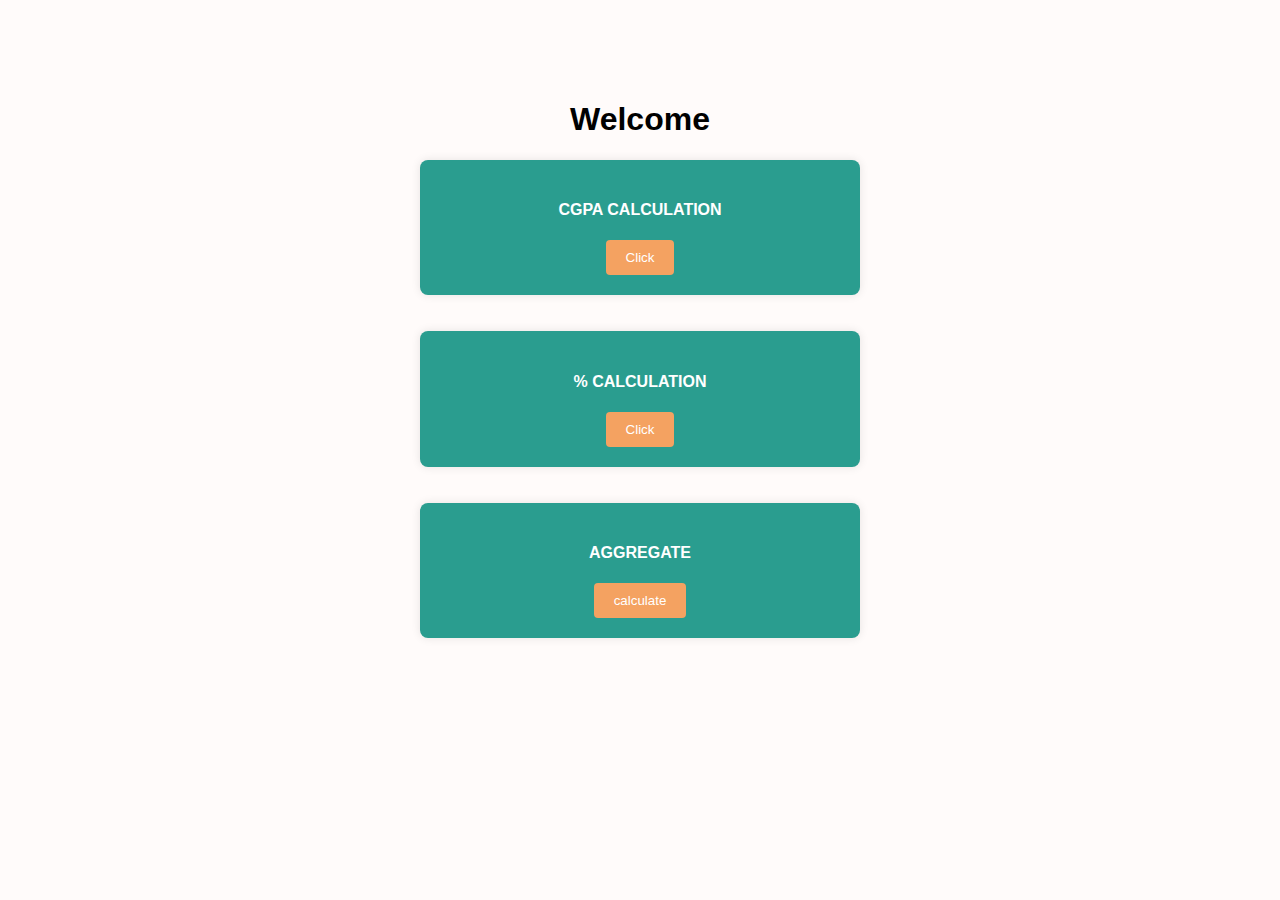
<file: index.html>
<!DOCTYPE html>
<html lang="en">
<head>
    <meta charset="UTF-8">
    <meta name="viewport" content="width=device-width, initial-scale=1.0">
    <title>Document</title>
    <iframe src="https://free.timeanddate.com/clock/i9l97vfa/n4512/tcf90/pc9f0/ftbi/th2" frameborder="0" width="79" height="18">
        
    </iframe>
    <link rel="stylesheet" href="style.css">

</head>
<body>
    <h1 class="welcome"> Welcome</h1>

    <div class="main">
    <h4>CGPA CALCULATION</h4>
    <a href="sgpa.html"><button class="int">Click</button></a>

    </div>
    <br>
    <br>
    <div class="main">
        <h4>% CALCULATION</h4>
        <a href="percentage.html"><button class="int">Click</button></a>
        </div>
<br><br>
        <div class="main">
            <h4>AGGREGATE</h4>
            <a href="cgpa.html"><button class="int">calculate</button></a>
        
            </div>
</body>
</html>
</file>
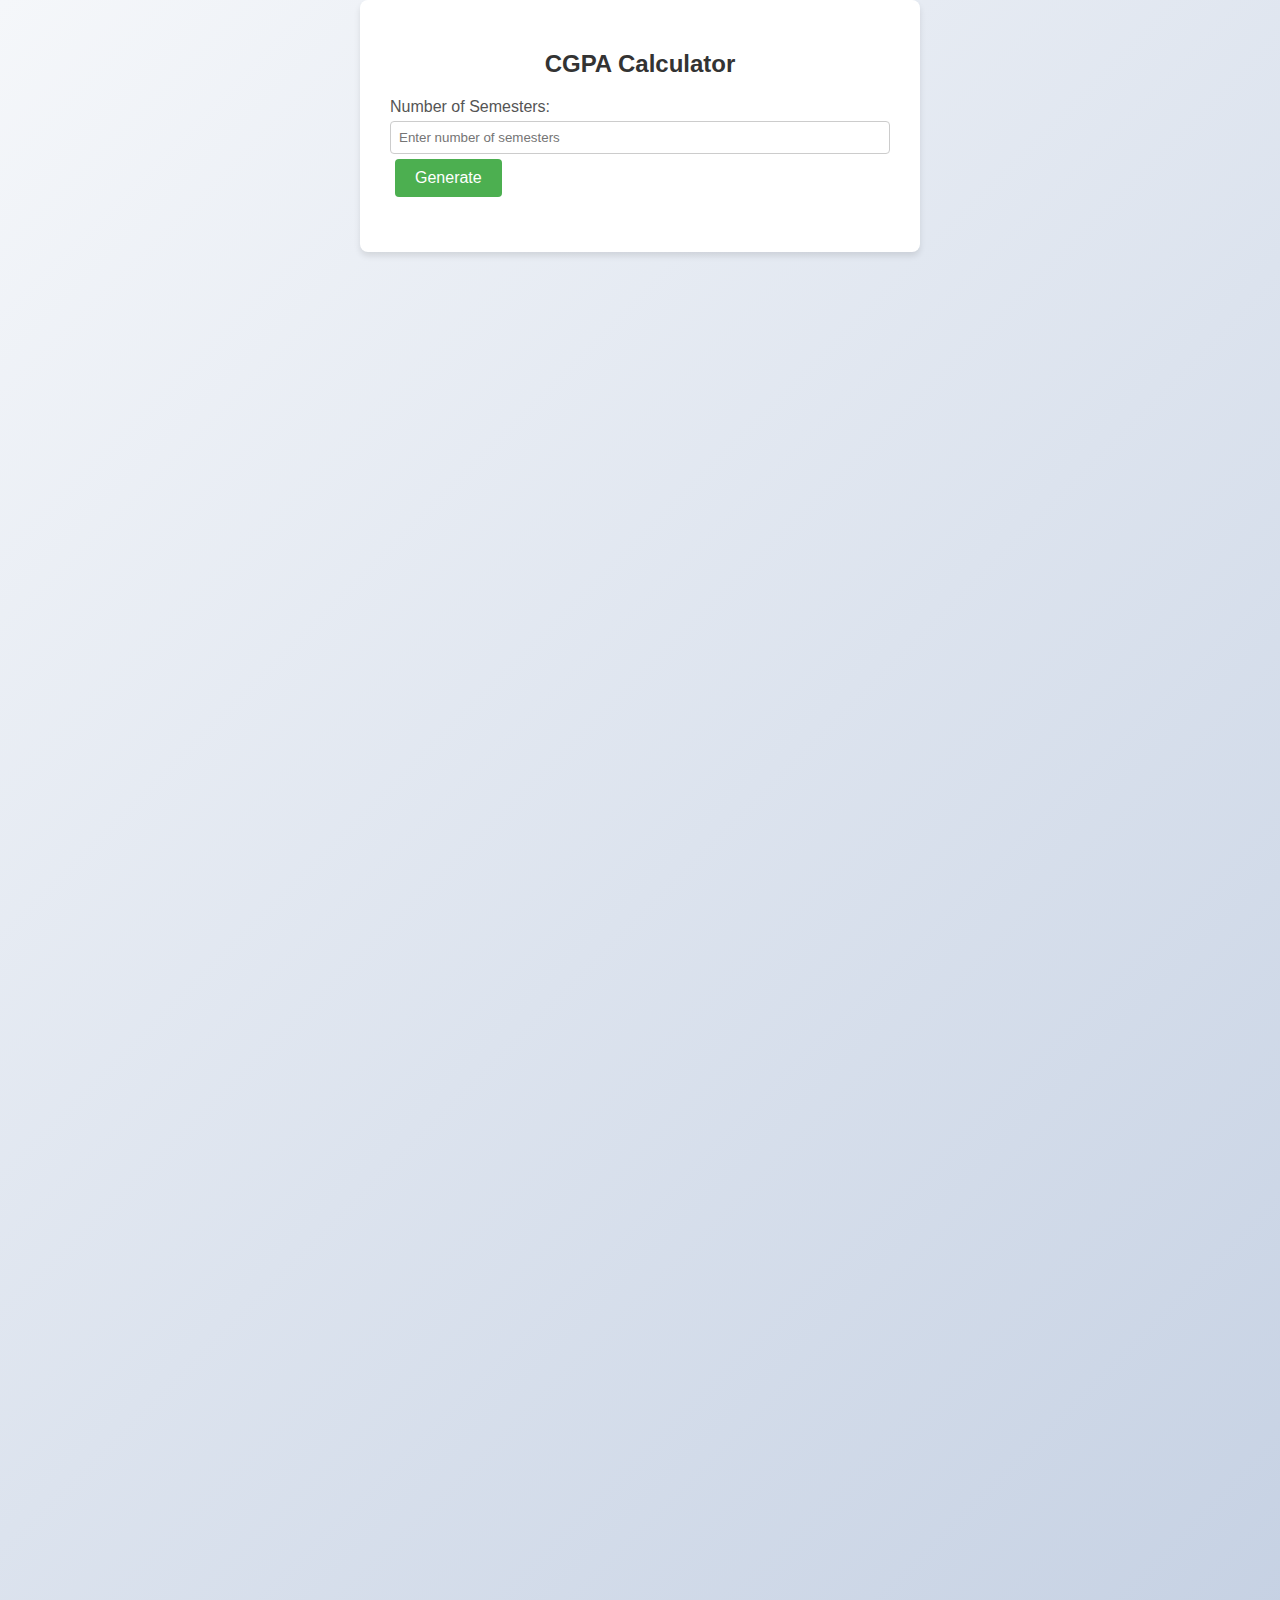
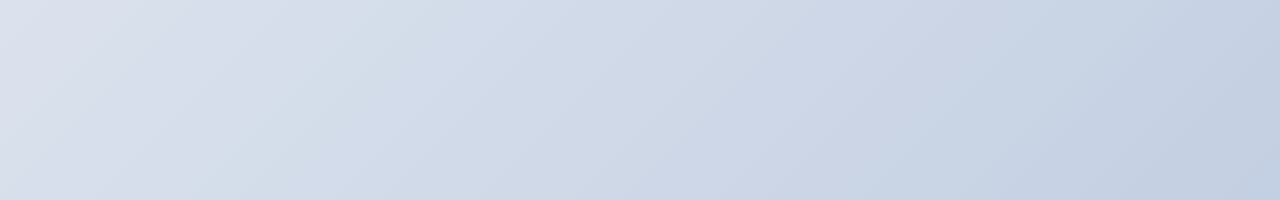
<file: cgpa.html>
<!DOCTYPE html>
<html lang="en">
<head>
    <meta charset="UTF-8">
    <meta name="viewport" content="width=device-width, initial-scale=1.0">
    <title>CGPA Calculator</title>
    <style>
        body {
            font-family: Arial, sans-serif;
            background: linear-gradient(135deg, #f5f7fa, #c3cfe2);
            margin: 0;
            padding: 0;
            display: flex;
            justify-content: center;
            align-items: flex-start;
            height: 200vh;
        }
        .container {
            background-color: #ffffff;
            padding: 30px;
            border-radius: 8px;
            box-shadow: 0 4px 6px rgba(0, 0, 0, 0.1);
            width: 90%;
            max-width: 500px;
        }
        h2 {
            text-align: center;
            margin-bottom: 20px;
            color: #333333;
        }
        label {
            margin-top: 10px;
            display: block;
            color: #555555;
        }
        input[type="number"] {
            width: 100%;
            padding: 8px;
            margin-top: 5px;
            border: 1px solid #cccccc;
            border-radius: 4px;
            box-sizing: border-box;
        }
        .sem-container {
            margin-top: 20px;
            padding: 15px;
            border: 1px solid #e0e0e0;
            border-radius: 6px;
            background-color: #8cd867;
        }
        .sem-container h3 {
            margin-top: 0;
            color: #444444;
        }
        .buttons {
            text-align: center;
            margin-top: 20px;
        }
        button {
            background-color: #4CAF50;
            color: white;
            padding: 10px 20px;
            margin: 5px;
            border: none;
            border-radius: 4px;
            cursor: pointer;
            font-size: 16px;
        }
        button:hover {
            background-color: #45a049;
        }
        /* Responsive Design */
        @media (max-width: 600px) {
            .container {
                padding: 20px;
            }
            button {
                width: 100%;
                margin: 10px 0;
            }
        }

        

       #submitBtn {
            background-color: #FF934F;
            color: #333333;
            font-weight: 700;
        } 
    </style>
</head>
<body>
    <div class="container">
        <h2>CGPA Calculator</h2>
        
        <!-- Input for Number of Semesters -->
        <label for="semCount">Number of Semesters:</label>
        <input type="number" id="semCount" min="1" placeholder="Enter number of semesters" required>
        <button onclick="generateSgpaInputs()" class="buttong">Generate</button>

        <!-- Placeholder for Dynamically Generated Subject Inputs -->
        <div id="semInputs"></div>

        <!-- Button to Submit Grade Points and Credits -->
        <div class="buttons">
            <button onclick="submitData()" style="display:none;" id="submitBtn">Submit</button>
        </div>
    </div>

    <script>
        function generateSgpaInputs() {
            const semCount = parseInt(document.getElementById('semCount').value);
            const semInputs = document.getElementById('semInputs');

            // Validate input
            if (isNaN(semCount) || semCount < 1) {
                alert('Please enter a valid number of semesters.');
                return;
            }

            // Clear any existing input fields
            semInputs.innerHTML = '';

            // Generate input boxes for each subject
            for (let i = 1; i <= semCount; i++) {
                const semDiv = document.createElement('div');
                semDiv.className = 'sem-container';

                const semHeader = document.createElement('h3');
                semHeader.textContent = `Sem ${i}`;
                semDiv.appendChild(semHeader);

                // Grade Points Input
                const semLabel = document.createElement('label');
                semLabel.setAttribute('for', `sem${i}`);
                semDiv.appendChild(semLabel);

                const semInput = document.createElement('input');
                semInput.type = 'number';
                semInput.id = `sem${i}`;
                semInput.min = '0';
                semInput.max = '10';
                semInput.placeholder = `Enter the sgpa`;
                semInput.required = true;
                semDiv.appendChild(semInput);

                // Append the subjectDiv to subjectInputs
                semInputs.appendChild(semDiv);
            }

            // Display the submit button
            document.getElementById('submitBtn').style.display = 'inline-block';
        }

        function submitData() {
            const semCount = parseInt(document.getElementById('semCount').value);
            let sems = [];

            // Validate subjectCount
            if (isNaN(semCount) || semCount < 1) {
                alert('Please enter a valid number of semesters.');
                return;
            }

            // Collect grade points and credits for each subject
            for (let i = 1; i <= semCount; i++) {
                const semester = parseFloat(document.getElementById(`sem${i}`).value);

                // Validate grade points and credits
                if (isNaN(semester) || semester < 0 || semester > 10) {
                    alert(`Please enter valid semesters  ${i} (0-10).`);
                    return;
                }

                sems.push({ semester});
            }

            console.log('Sem Data:', sems);
            // Calculate CGPA
            calculateCGPA(sems);
        }

        function calculateCGPA(sems) {
            let scoredsgpa = 0;
            let semCount = sems.length;

            sems.forEach(sem => {
                scoredsgpa += sem.semester;
            });

            const cgpa = ((scoredsgpa / semCount)).toFixed(2);
            alert(`Your CGPA is: ${cgpa}`);
        }
    </script>
</body>
</html>
</file>
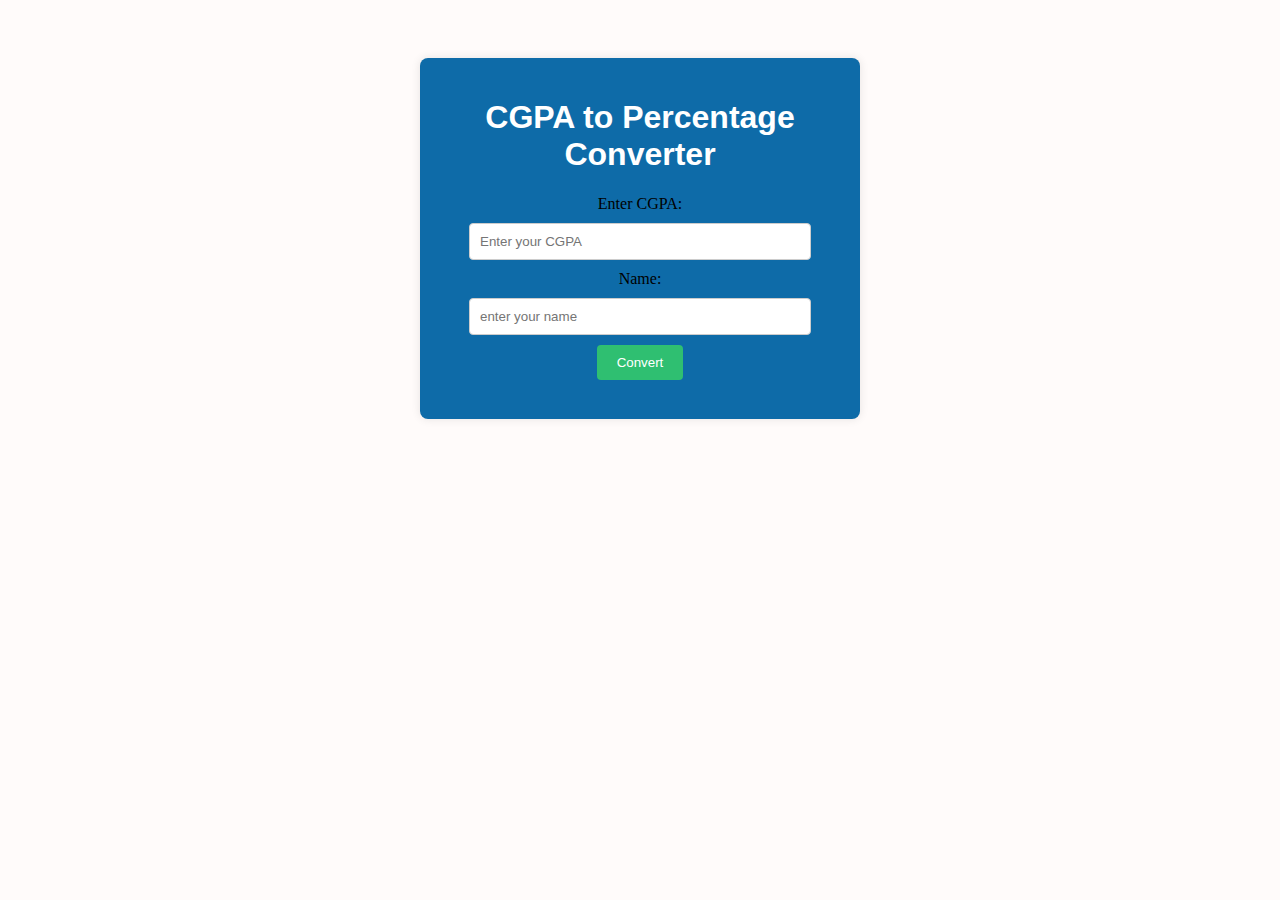
<file: percentage.html>
<!DOCTYPE html>
<html lang="en">
<head>
    <meta charset="UTF-8">
    <meta name="viewport" content="width=device-width, initial-scale=1.0">
    <title>CGPA to Percentage Converter</title>
        <link rel="stylesheet" href="style.css">
</head>
<body>
    <div class="converter">
<div class="container">
    <h1>CGPA to Percentage Converter</h1>
    <label for="cgpa" class="inputtext">Enter CGPA:</label>
    <input type="number" id="cgpa" step="0.01" min="0" max="10" placeholder="Enter your CGPA">
    <br>
    <label for="name" class="inputname">Name:</label>
    <br>
    <input type="text" id="name" max="25" placeholder="enter your name">
    <button onclick="convertToPercentage()">Convert</button>

    <p id="result"></p>
</div>
</div>
<script>
    function convertToPercentage() {
        var cgpa = document.getElementById('cgpa').value;
        var name = document.getElementById('name').value;
        if (cgpa === "" || cgpa < 0 || cgpa > 10) {
            document.getElementById('result').innerHTML = "Please enter a valid CGPA between 0 and 10.";
        } else {
            var percentage = (cgpa * 10).toFixed(2);  // Typically, CGPA * 9.5 is the formula used
            document.getElementById('result').innerHTML =  "Congratulations!! "+name + "\n" +
            "Your percentage is: " + percentage + "%";
        }
    }
</script>
</body>
</html>
</file>
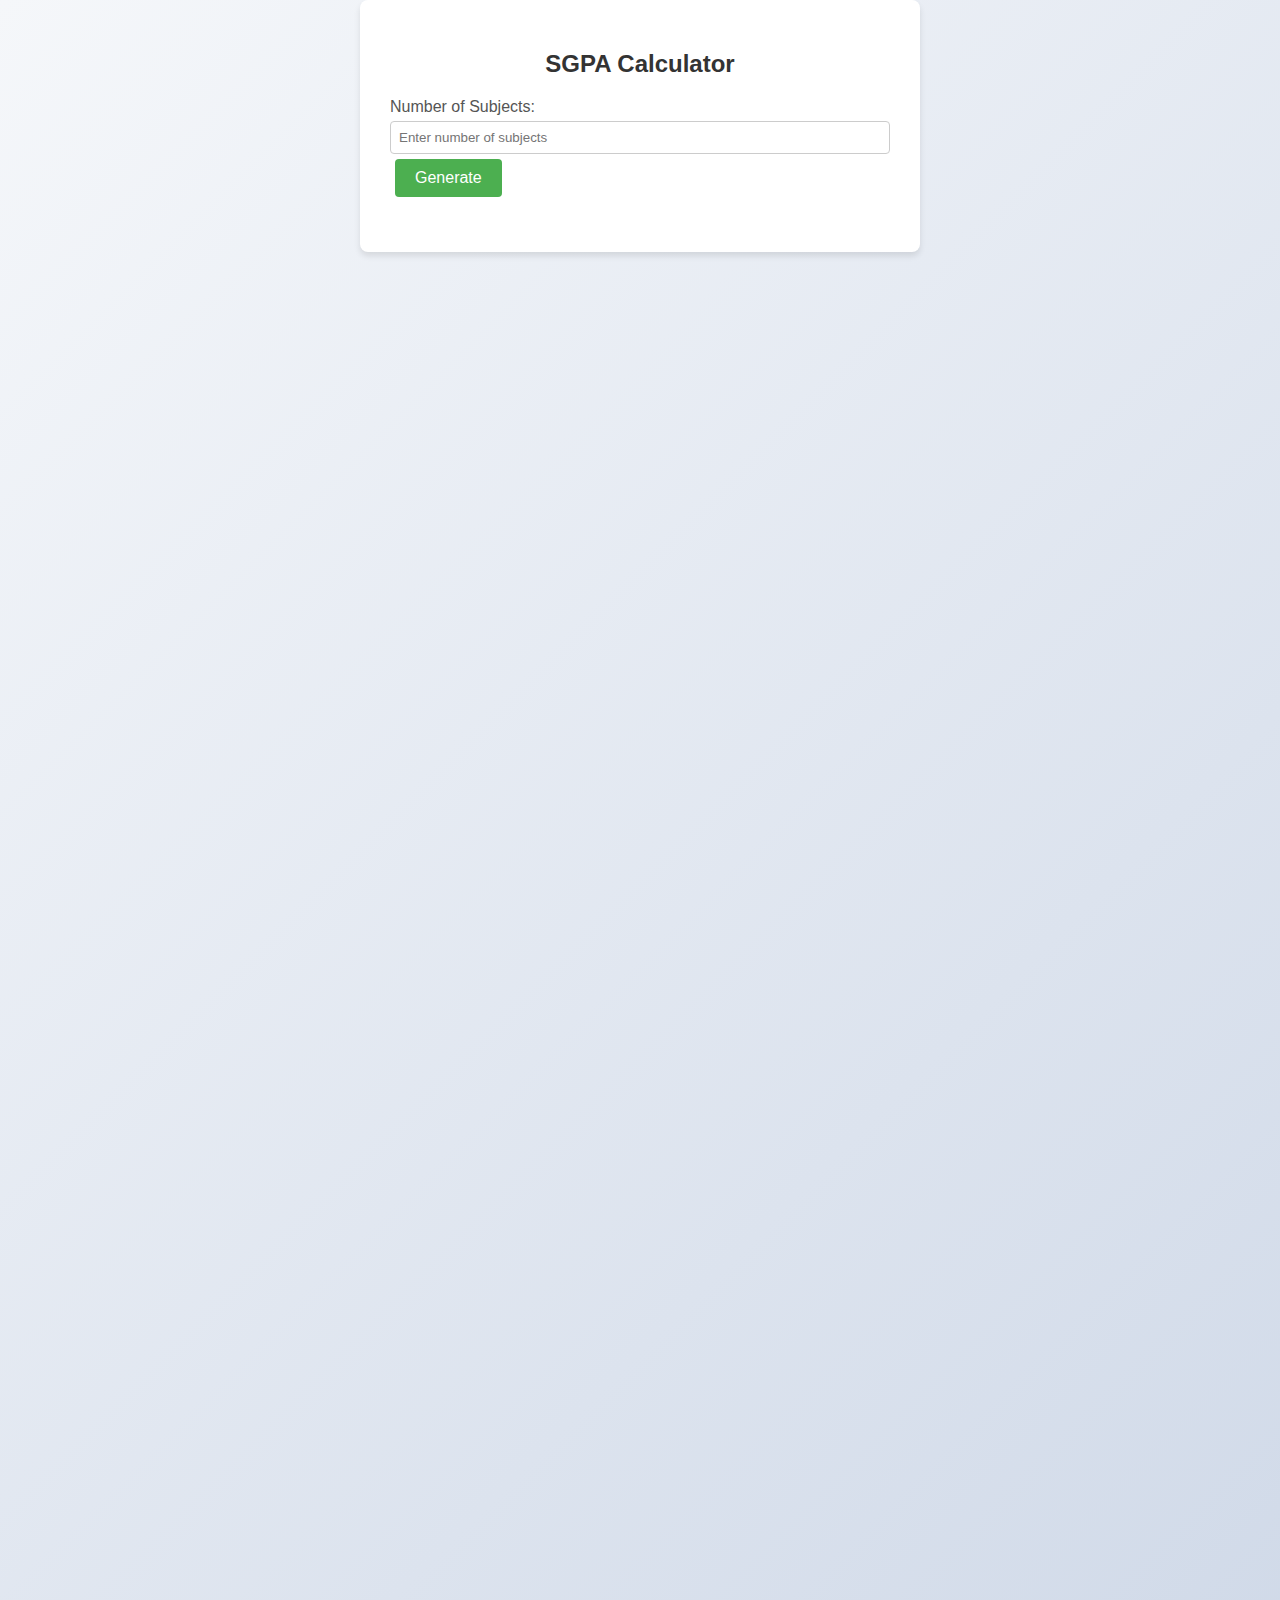
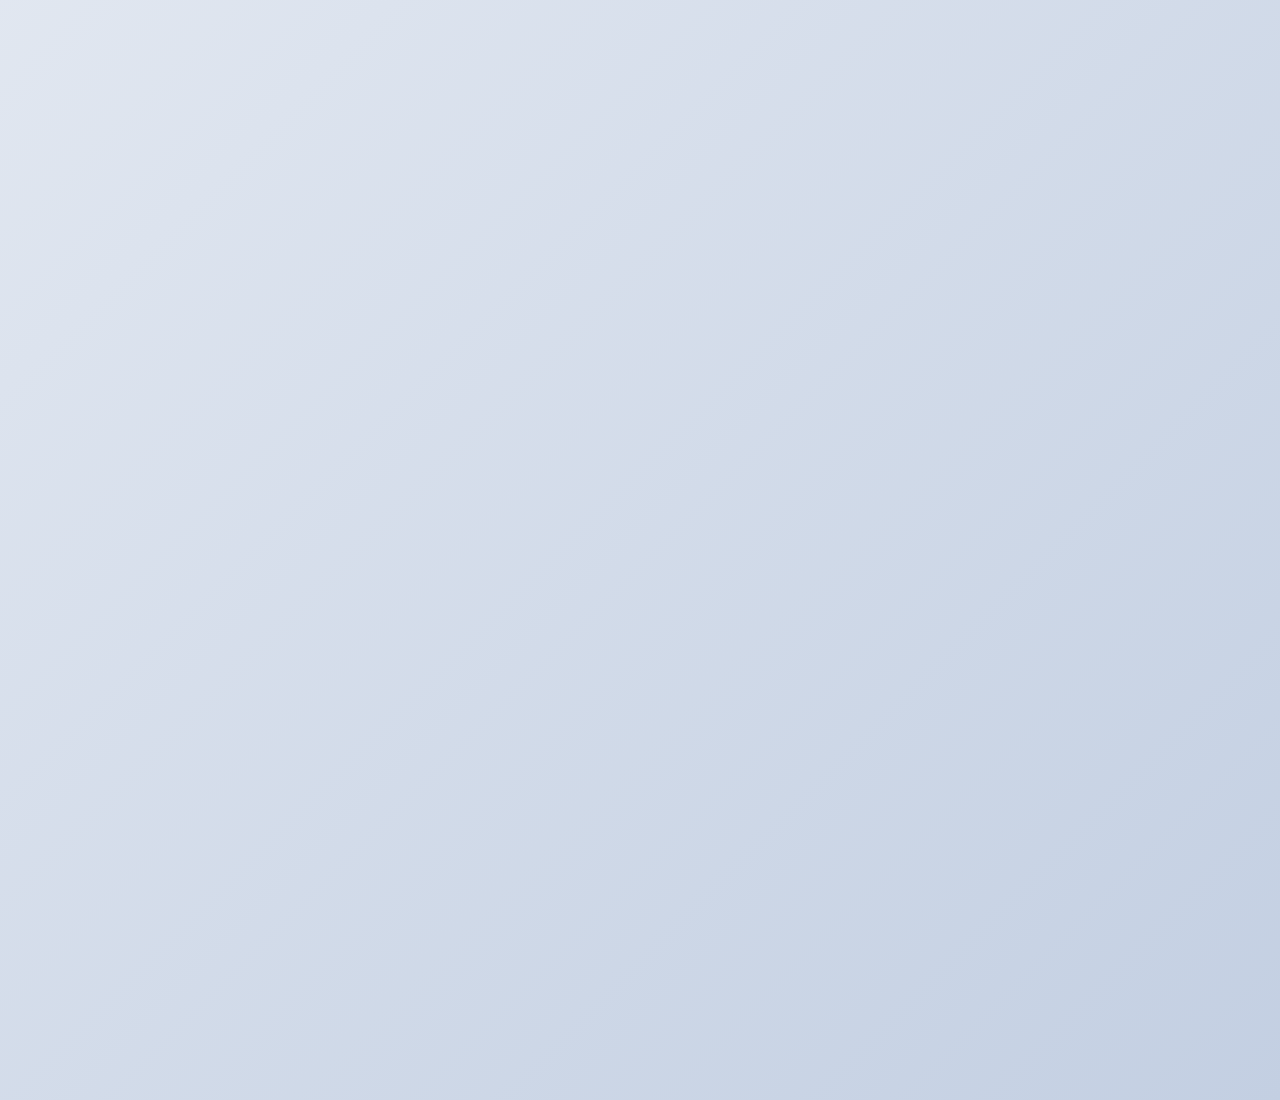
<file: sgpa.html>
<!DOCTYPE html>
<html lang="en">
<head>
    <meta charset="UTF-8">
    <meta name="viewport" content="width=device-width, initial-scale=1.0">
    <title>SGPA Calculator</title>
    <style>
        body {
            font-family: Arial, sans-serif;
            background: linear-gradient(135deg, #f5f7fa, #c3cfe2);
            margin: 0;
            padding: 0;
            display: flex;
            justify-content: center;
            align-items: flex-start;
            height: 300vh;
        }
        .container {
            background-color: #ffffff;
            padding: 30px;
            border-radius: 8px;
            box-shadow: 0 4px 6px rgba(0, 0, 0, 0.1);
            width: 90%;
            max-width: 500px;
        }
        h2 {
            text-align: center;
            margin-bottom: 20px;
            color: #333333;
        }

    
        label {
            margin-top: 10px;
            display: block;
            color: #555555;
        }
        input[type="number"] {
            width: 100%;
            padding: 8px;
            margin-top: 5px;
            border: 1px solid #cccccc;
            border-radius: 4px;
            box-sizing: border-box;
        }
        .subject-container {
            margin-top: 20px;
            padding: 15px;
            border: 1px solid #e0e0e0;
            border-radius: 6px;
            background-color: #8CD867;
        }
        .subject-container h3 {
            margin-top: 0;
            color: #444444;
        }
        .buttons {
            text-align: center;
            margin-top: 20px;
        }
        button {
            background-color: #4CAF50;
            color: white;
            padding: 10px 20px;
            margin: 5px;
            border: none;
            border-radius: 4px;
            cursor: pointer;
            font-size: 16px;
            text-align: center;
        }
        button:hover {
            background-color: #45a049;
        }
        /* Responsive Design */
        @media (max-width: 600px) {
            .container {
                padding: 20px;
            }
            button {
                width: 100%;
                margin: 10px 0;
            }
        }

        #submitBtn {
            background-color: #FF934F;
            color: #333333;
            font-weight: 700;
        }

        
    </style>
</head>
<body>
    <div class="container">
        
        <!-- Input for Number of Subjects -->
         <div class="maincontainer">
            <h2>SGPA Calculator</h2>
        <label for="subjectCount">Number of Subjects:</label>
        <input type="number" id="subjectCount" min="1" placeholder="Enter number of subjects" required>
        <button onclick="generateSubjectInputs()" id="buttong">Generate</button>
        </div>

        <!-- Placeholder for Dynamically Generated Subject Inputs -->
        <div id="subjectInputs"></div>

        <!-- Button to Submit Grade Points and Credits -->
        <div class="buttons">
            <button onclick="submitData()" style="display:none;" id="submitBtn">Submit</button>
        </div>
    </div>

    <script>
        function generateSubjectInputs() {
            const subjectCount = parseInt(document.getElementById('subjectCount').value);
            const subjectInputs = document.getElementById('subjectInputs');

            // Validate input
            if (isNaN(subjectCount) || subjectCount < 1) {
                alert('Please enter a valid number of subjects.');
                return;
            }

            // Clear any existing input fields
            subjectInputs.innerHTML = '';

            // Generate input boxes for each subject
            for (let i = 1; i <= subjectCount; i++) {
                const subjectDiv = document.createElement('div');
                subjectDiv.className = 'subject-container';

                const subjectHeader = document.createElement('h3');
                subjectHeader.textContent = `Subject ${i}`;
                subjectDiv.appendChild(subjectHeader);

                // Grade Points Input
                const gradeLabel = document.createElement('label');
                gradeLabel.setAttribute('for', `grade${i}`);
                gradeLabel.textContent = `Enter Grade`;
                subjectDiv.appendChild(gradeLabel);

                const gradeInput = document.createElement('input');
                gradeInput.type = 'number';
                gradeInput.id = `grade${i}`;
                gradeInput.min = '0';
                gradeInput.max = '10';
                gradeInput.placeholder = `Enter Grade for Subject ${i}`;
                gradeInput.required = true;
                subjectDiv.appendChild(gradeInput);

                // Credits Input
                const creditsLabel = document.createElement('label');
                creditsLabel.setAttribute('for', `credits${i}`);
                creditsLabel.textContent = `Enter Credit`;
                subjectDiv.appendChild(creditsLabel);

                const creditsInput = document.createElement('input');
                creditsInput.type = 'number';
                creditsInput.id = `credits${i}`;
                creditsInput.min = '1';
                creditsInput.placeholder = `Enter Credits for Subject ${i}`;
                creditsInput.required = true;
                subjectDiv.appendChild(creditsInput);

                // Append the subjectDiv to subjectInputs
                subjectInputs.appendChild(subjectDiv);
            }

            // Display the submit button
            document.getElementById('submitBtn').style.display = 'inline-block';
        }

        function submitData() {
            const subjectCount = parseInt(document.getElementById('subjectCount').value);
            let subjects = [];

            // Validate subjectCount
            if (isNaN(subjectCount) || subjectCount < 1) {
                alert('Please enter a valid number of subjects.');
                return;
            }

            // Collect grade points and credits for each subject
            for (let i = 1; i <= subjectCount; i++) {
                const gradePoints = parseFloat(document.getElementById(`grade${i}`).value);
                const credits = parseFloat(document.getElementById(`credits${i}`).value);

                // Validate grade points and credits
                if (isNaN(gradePoints) || gradePoints < 0 || gradePoints > 10) {
                    alert(`Please enter valid grade points for Subject ${i} (0-10).`);
                    return;
                }
                if (isNaN(credits) || credits < 1) {
                    alert(`Please enter valid credits for Subject ${i} (minimum 1).`);
                    return;
                }

                subjects.push({ gradePoints, credits });
            }

            console.log('Subjects Data:', subjects);
            // Calculate SGPA
            calculateSGPA(subjects);
        }

        function calculateSGPA(subjects) {
            let totalPoints = 0;
            let totalCredits = 0;

            subjects.forEach(subject => {
                totalPoints += subject.gradePoints * subject.credits;
                totalCredits += subject.credits;
            });

            const sgpa = (totalPoints / totalCredits).toFixed(2);
            alert(`Your SGPA is: ${sgpa}`);
        }
    </script>
</body>
</html>
</file>
<file: style.css>
body {
            font-family: Arial, sans-serif;
            text-align: center;
            padding: 50px;
            background-color: #FFFBFA;
            background-size: cover;
                    
        }

        .container {
            max-width: 400px;
            background-color: #0E6BA8;
            padding: 20px;
            border-radius: 8px;
            box-shadow: 0 0 10px rgba(0, 0, 0, 0.1);
            margin: auto;
        }

        h1 {
            color: white;
            text-align: center;
        }

        input {
            width: 80%;
            padding: 10px;
            margin: 10px 0;
            border: 1px solid #ccc;
            border-radius: 4px;
        }
        button {
            padding: 10px 20px;
            border: none;
            background-color: #2FBF71;
            color: white;
            border-radius: 4px;
            cursor: pointer;
        }

        button:hover {
            background-color: #2e0ecd;
        }

        p {
            font-size: 1.2em;
            color: white;
        }

        .inputtext {
            font-family:cursive;
        }

        .inputname {
            text-align: center;
            font-family:cursive;
        }

        .main {
            max-width: 400px;
            background-color: #2A9D8F;
            padding: 20px;
            border-radius: 8px;
            box-shadow: 0 0 10px rgba(0, 0, 0, 0.1);
            margin: auto;
        }

        h4 {
            color:white;
        }

        .welcome {
            color: black;
        }

        .int {
            background-color: #F4A261;
        }
</file>
